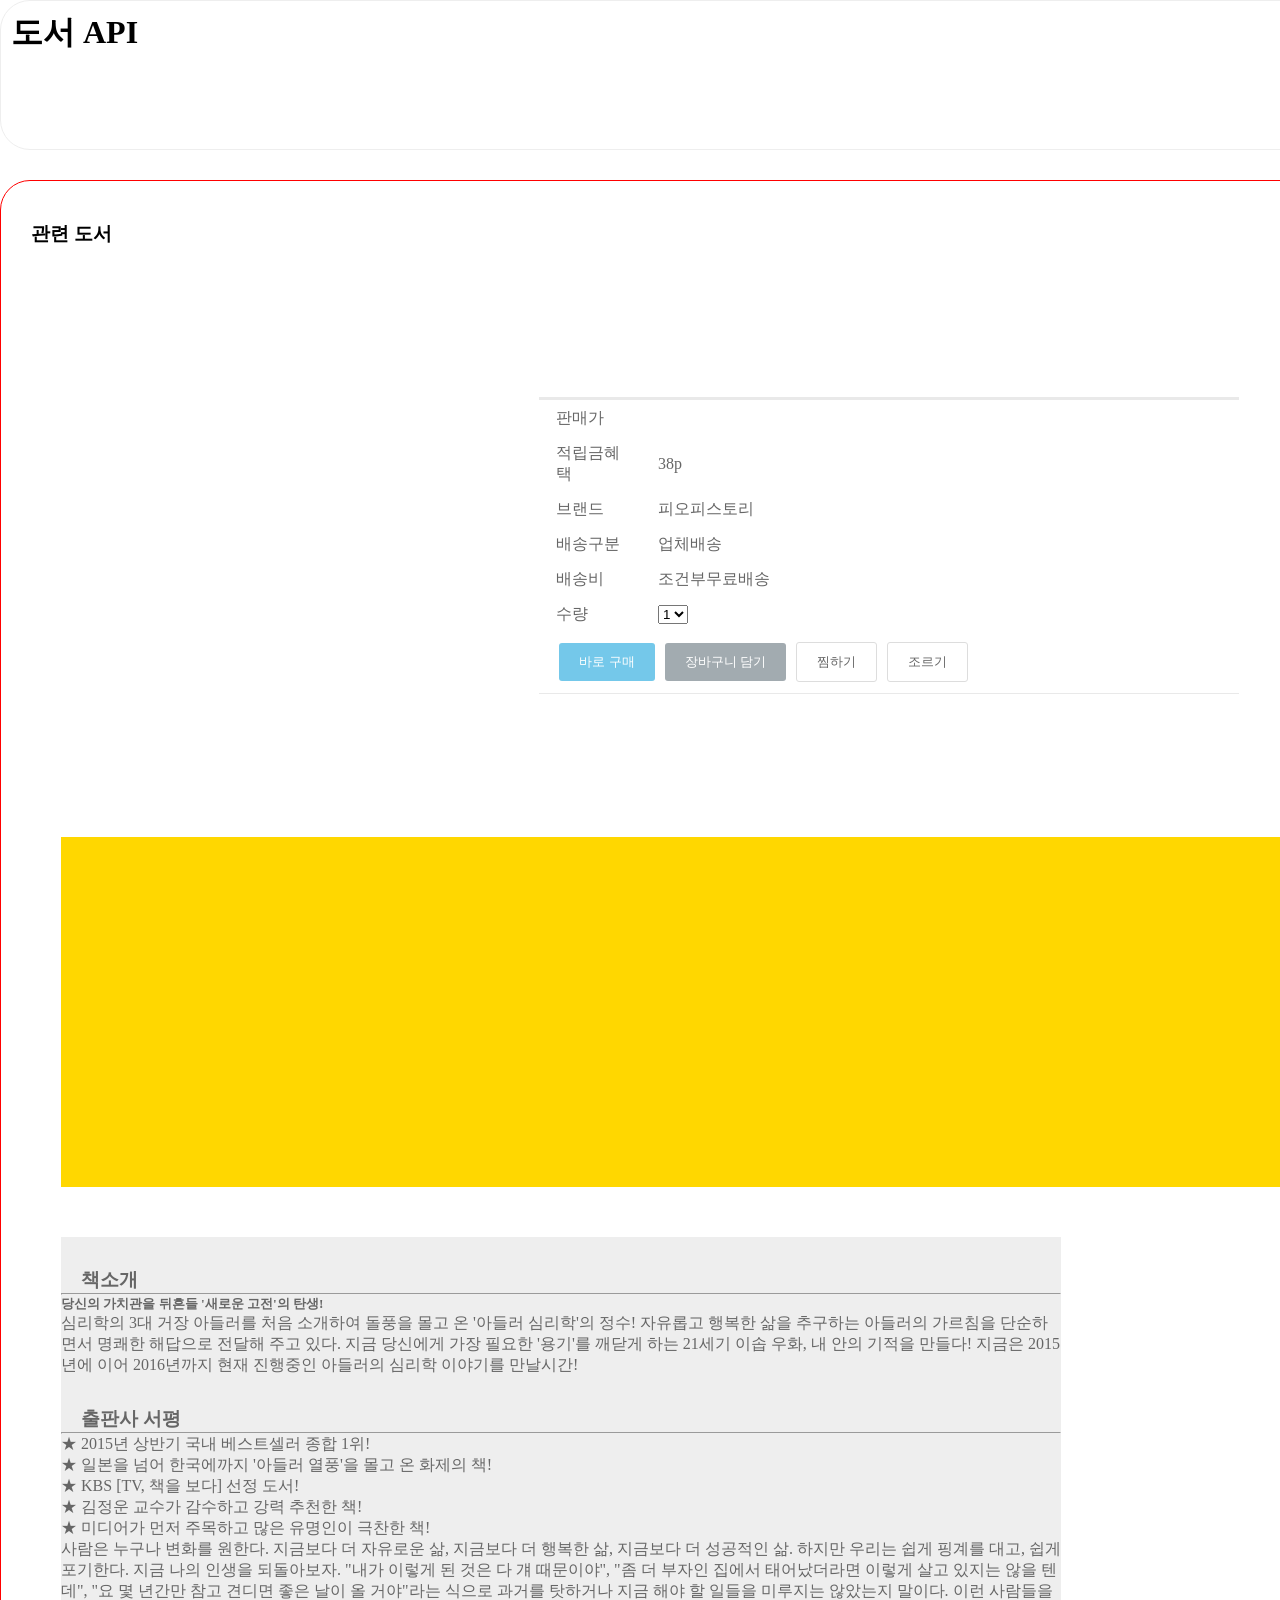
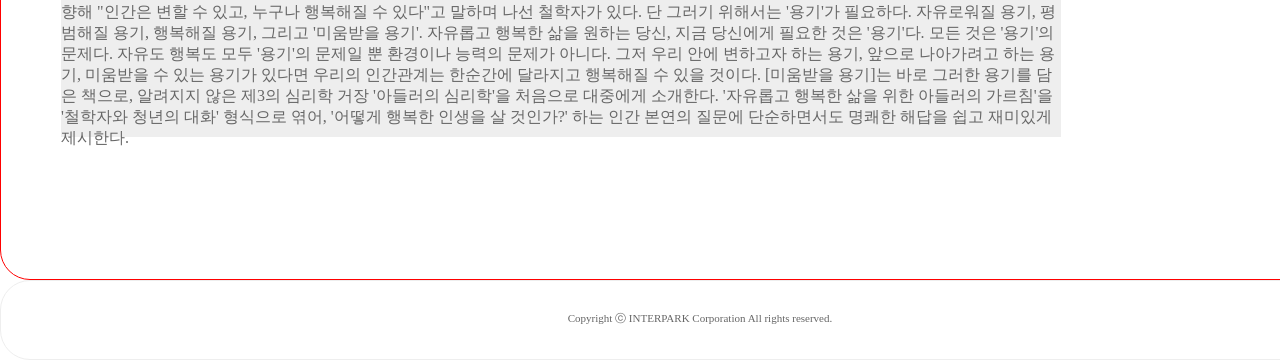
<file: sub_fetchAPI/index.html>
﻿<!DOCTYPE html>
<html lang="ko">

<head>
    <meta name="viewport" content="width=device-width, initial-scale=1.0">
    <title>api 연습</title>

    <link rel="stylesheet" href="./sub.css">

</head>

<body>

    <header>
        <h1><a href="index.html">도서 API</a></h1>
    </header>

    <section>
        <h3>관련 도서</h3>

        <div class="sub_box"></div>

        <table>
            <tr>
                <td>판매가</td>
                <td class="pricenum"></td>
            </tr>

            <tr>
                <td>적립금혜택</td>
                <td>38p</td>
            </tr>

            <tr>
                <td>브랜드</td>
                <td>피오피스토리</td>
            </tr>

            <tr>
                <td>배송구분</td>
                <td>업체배송</td>
            </tr>

            <tr>
                <td>배송비</td>
                <td>조건부무료배송</td>
            </tr>

            <tr>
                <td>수량</td>
                <td>
                    <select name="select" id="select">
                        <option>1</option>
                        <option>2</option>
                        <option>3</option>
                        <option>4</option>
                        <option>5</option>
                    </select>
                </td>
            </tr>

            <tr>
                <td colspan="2">
                    <button>바로 구매</button>
                    <button>장바구니 담기</button>
                    <button>찜하기</button>
                    <button>조르기</button>
                </td>
            </tr>

        </table>

        <div class="contextbox"></div>

        <div id="tmpBox"></div>

    </section>

    <footer>
        <p>Copyright ⓒ INTERPARK Corporation All rights reserved.</p>
    </footer>

    <script>
        async function bookData() {
            const REST_API_KEY = '7b2300fc6315bb65035d1a3c7b49b161';
            const params = new URLSearchParams({
                target: "title",
                query: "미움받을 용기"
            });
            
            const url = `https://dapi.kakao.com/v3/search/book?${params}`;

            try {
                const response = await fetch(url, {
                    method: 'GET',
                    headers: {
                        Authorization: `KakaoAK ${REST_API_KEY}`
                    }
                });

                if (!response.ok) {
                    throw new Error(`HTTP 오류! 상태 코드: ${response.status}`);
                }

                const data = await response.json();

                // 요소 선택
                const subBox = document.querySelector(".sub_box");
                const contextBox = document.querySelector(".contextbox");
                const priceNum = document.querySelector(".pricenum");

                // 데이터에서 필요한 값 추출
                const book = data.documents[0];
                const { title, thumbnail, authors, price, contents } = book;

                // 요소 생성 및 추가
                subBox.innerHTML = `<h3>${title}</h3>
                <img src="${thumbnail}">
                `
                priceNum.textContent += price + "원";

                contextBox.innerHTML = `<h6>${authors[0]}</h6>
                <p>${contents}</p>
                <span>자세히보기</span>
                `
            } catch (error) {
                console.log('에러발생', error);
            }
        }

        bookData();

        //메모장으로 sub 텍스트 가져오기, 서버에 올려야 보임
        document.addEventListener("DOMContentLoaded", async function () {
            try {
                const response = await fetch("./sub_txt/txt1.txt");
                if (!response.ok) {
                    throw new Error("Network response was not ok");
                }
                const data = await response.text();
                document.getElementById("tmpBox").innerHTML = data;

            } catch (error) {
                console.error("There was a problem with the fetch operation:", error);
            }
        });
    </script>

</body>

</html>
</file>
<file: sub_fetchAPI/sub.css>
@charset "utf-8";

* {
    margin: 0;
    padding: 0;
    box-sizing: border-box;
}

ul,
ol,
li {
    list-style: none;
}

header {
    width: 1400px;
    height: 150px;
    margin: 0 auto;
    border: 1px solid #eee;
    border-radius: 30px;
    padding: 10px;
}

h1 a {
    text-decoration: none;
    color: #000;
}

section {
    width: 1400px;
    height: 1700px;
    margin: 30px auto 0 auto;
    border: 1px solid red;
    border-radius: 30px;
    padding: 10px;
    position: relative;
}

section h3 {
    padding: 30px 0 0 20px;
}

/*sub*/
.sub_box {
    width: 400px;
    height: 500px;
    float: left;
    text-align: center;
    margin: 20px;
    padding: 15px 30px;
    border-radius: 4px;
    border: 1px solid #fff;
    box-shadow: 4px 4px 4px #fff;
}

.sub_box img {
    width: 200px;
    height: 300px;
    float: left;
    border: 1px solid #ddd;
    box-shadow: 4px 4px 4px #eee;
    margin: 60px 0 0 0px;
}

.sub_box h3 {
    text-align: left;
}

table {
    width: 700px;
    border-top: 3px solid #e9e9e9;
    float: right;
    border-bottom: 1px solid #e9e9e9;
    margin: 150px 150px 0 0px;
    color: #666;
}

td {
    padding: 6px 15px;
    text-align: left;
}

td:first-child {
    width: 100px;
}

button {
    margin: 3px;
    cursor: pointer;
}

button:first-child {
    background-color: #74c8ea;
    border-radius: 3px;
    padding: 10px 20px;
    color: #fff;
    border: none;
}

button:nth-child(2) {
    background-color: #a2abb0;
    border-radius: 3px;
    padding: 10px 20px;
    color: #fff;
    border: none;
}

button:nth-child(3) {
    background-color: #fff;
    border-radius: 3px;
    padding: 10px 20px;
    color: #666;
    border: none;
    border: 1px solid #ddd;
}

button:nth-child(4) {
    background-color: #fff;
    border-radius: 3px;
    padding: 10px 20px;
    color: #666;
    border: none;
    border: 1px solid #ddd;
}

.contextbox {
    width: 95%;
    height: 350px;
    background-color: gold;
    float: left;
    margin: 50px 0 0 50px;
}

.contextbox h6 {
    font-size: 20px;
    color: #666;
    text-align: left;
    line-height: 150%;
    padding: 50px 50px 0px;
}

.contextbox p {
    font-size: 15px;
    color: #666;
    text-align: left;
    line-height: 150%;
    padding: 50px;
}

.contextbox span {
    font-size: 12px;
    color: #666;
    float: right;
    padding: 50px;
}

#tmpBox {
    width: 1000px;
    height: 500px;
    background: #eee;
    float: left;
    margin: 50px 0 0 50px;
    color: #666
}

footer {
    width: 1400px;
    height: 80px;
    margin: 0 auto;
    border: 1px solid #eee;
    border-radius: 30px;
}

footer p {
    text-align: center;
    font-size: 11px;
    color: #666;
    margin: 30px 0 0 0px;
}
</file>
